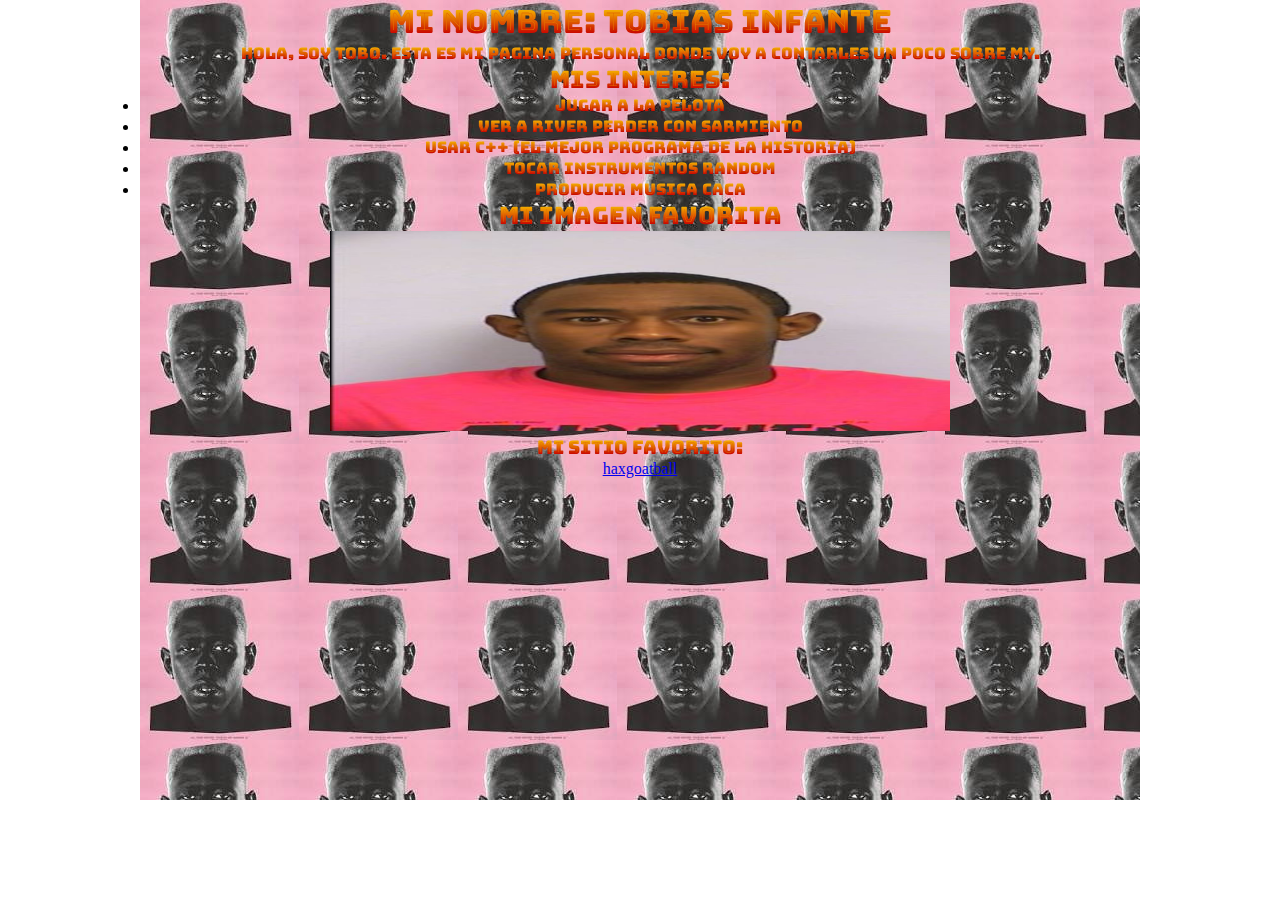
<file: index.html>
<!DOCTYPE html>
<html lang="en">
<head>
    <meta charset="UTF-8">
    <meta name="viewport" content="width=device-width, initial-scale=1.0">
    <title>mi juan pagina</title>
    <link rel="stylesheet" href="TP1.css">
    <link rel="preconnect" href="https://fonts.googleapis.com">
    <link rel="preconnect" href="https://fonts.gstatic.com" crossorigin>
    <link href="https://fonts.googleapis.com/css2?family=Bungee+Spice&display=swap" rel="stylesheet">
</head>
<body>
    <div>
    <h1 class="txt">mi nombre: tobias infante</h1>
    
    <p class="txt">hola, soy tobo. esta es mi pagina personal donde voy a contarles un poco sobre my.</p>
    <h2 class="txt">mis interes:</h2>
    <li class="txt">jugar a la pelota</li>
    <li class="txt">ver a river perder con sarmiento</li>
    <li class="txt">usar c++ (el mejor programa de la historia)</li>
    <li class="txt">tocar instrumentos random</li>
    <li class="txt">producir musica caca</li>

    <h2 class="txt">mi imagen favorita</h2>
    <img class="tyler" src="tyler carcel.png" alt="imagen que representa mi vida">

    <h3 class="txt">mi sitio favorito:</h3>
    <a href="https://www.haxball.com/play" target="_blank">haxgoatball</a>
    </div>
</body>
</html>
</file>
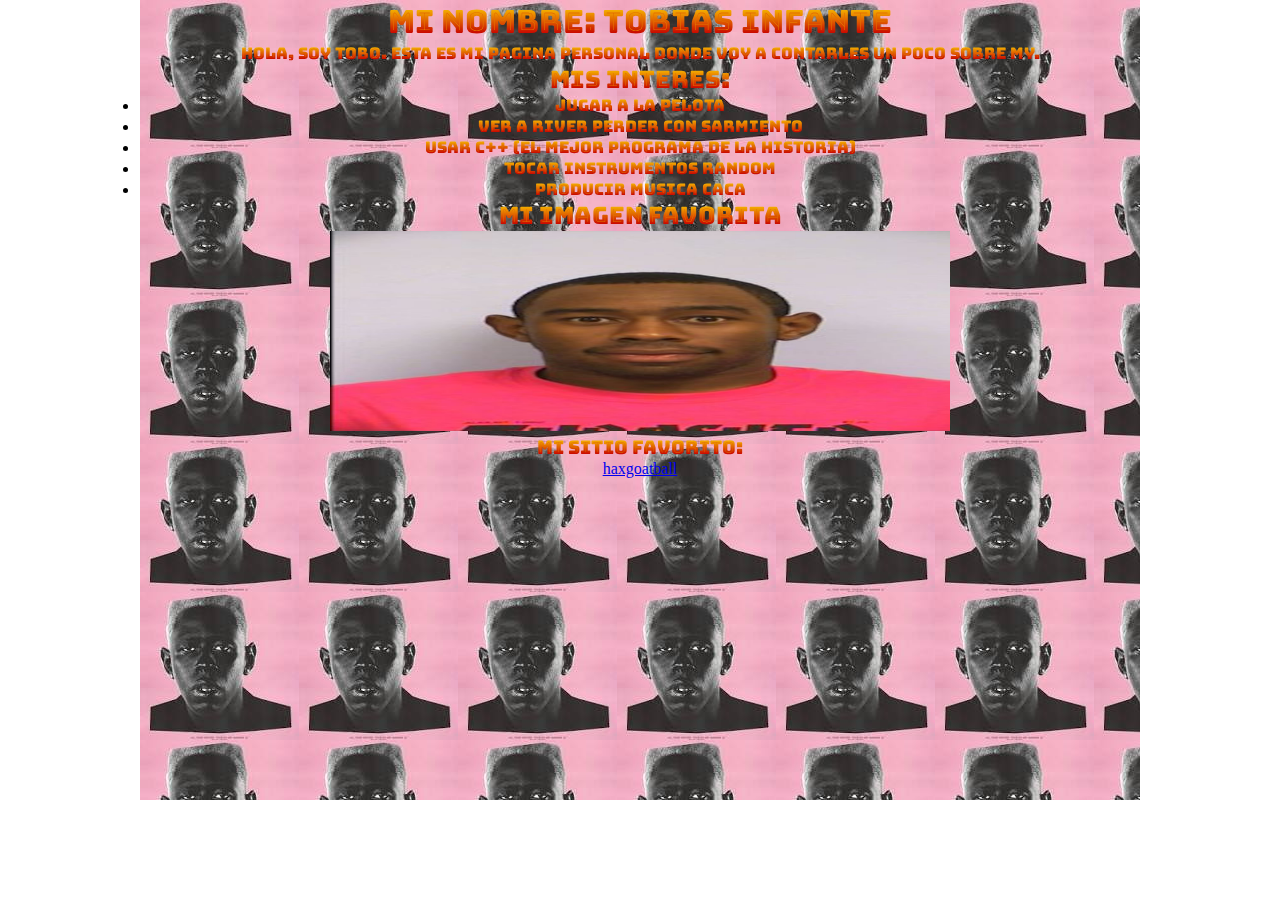
<file: TP1.html>
<!DOCTYPE html>
<html lang="en">
<head>
    <meta charset="UTF-8">
    <meta name="viewport" content="width=device-width, initial-scale=1.0">
    <title>mi juan pagina</title>
    <link rel="stylesheet" href="TP1.css">
    <link rel="preconnect" href="https://fonts.googleapis.com">
    <link rel="preconnect" href="https://fonts.gstatic.com" crossorigin>
    <link href="https://fonts.googleapis.com/css2?family=Bungee+Spice&display=swap" rel="stylesheet">
</head>
<body>
    <div>
    <h1 class="txt">mi nombre: tobias infante</h1>
    
    <p class="txt">hola, soy tobo. esta es mi pagina personal donde voy a contarles un poco sobre my.</p>
    <h2 class="txt">mis interes:</h2>
    <li class="txt">jugar a la pelota</li>
    <li class="txt">ver a river perder con sarmiento</li>
    <li class="txt">usar c++ (el mejor programa de la historia)</li>
    <li class="txt">tocar instrumentos random</li>
    <li class="txt">producir musica caca</li>

    <h2 class="txt">mi imagen favorita</h2>
    <img class="tyler" src="tyler carcel.png" alt="imagen que representa mi vida">

    <h3 class="txt">mi sitio favorito:</h3>
    <a href="https://www.haxball.com/play" target="_blank">haxgoatball</a>
    </div>
</body>
</html>
</file>
<file: TP1.css>
* {

margin: 0 auto;
padding: 0 auto;

}

.tyler {

height: 200px;
width: 620px;
place-content: center;

}

.txt {

    font-family: "Bungee Spice", sans-serif;
    font-weight: 400;
    font-style: normal;
    
}

div {

text-align: center;
margin: 0 auto;
background-image: url([data-uri]);    
height: 800px ;
width: 1000px;

}

body {

justify-content: center;
margin 0auto;

}
</file>
